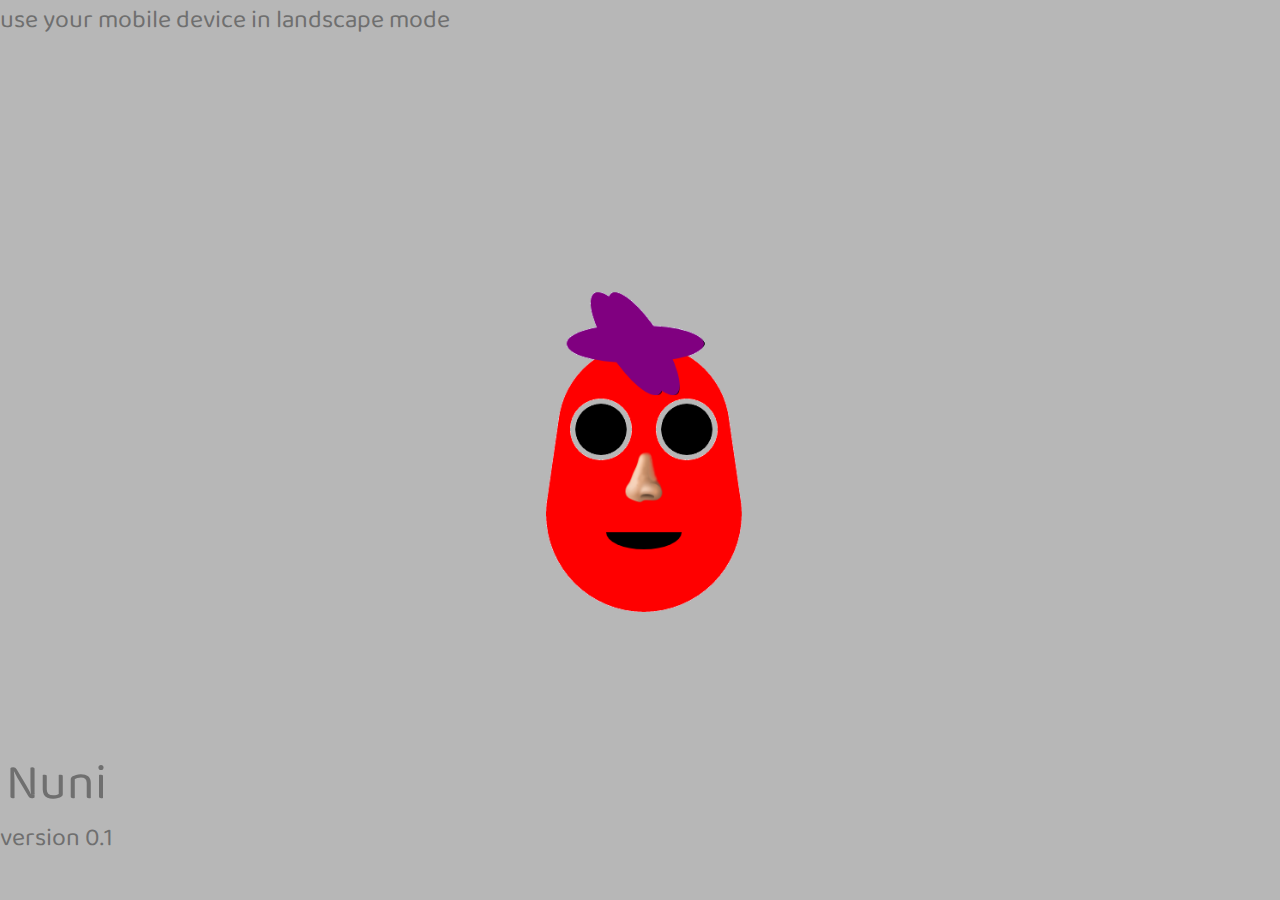
<file: index.html>
<html lang="en">




<head>

    <meta charset="UTF-8">

    <meta name="viewport" content="width=device-width, initial-scale=1.0, minimum-scale=1.0, maximum-scale=1.0, user-scalable=0">
    
    <meta http-equiv="X-UA-Compatible" content="ie=edge">

    <link rel="manifest" href="manifest.json">
    <link rel="stylesheet" href="styles.css"><link href="https://fonts.googleapis.com/css?family=Baloo+Chettan+2&display=swap" rel="stylesheet">
    <link href="https://fonts.googleapis.com/css?family=Baloo+Chettan+2&display=swap" rel="stylesheet">
    
    <title> 

            Nuni Synth v0 

    </title>

</head>




<body>








    <!-- <span id="debug" style="position: absolute; top:0; left: 0; z-index:99;">  DEBUG </span> -->








    <!-- GRAPH PAGE -->
    <div id="graph-page" class='page'>


        <!-- GOTO KEYBOARD PAGE  -->
        <button class='neumorph2 tr-corner' onclick="
            showPage(D('keyboard-page'))
        "> keyboard </button>


        <!-- MASTER VOLUME  -->
        <input type="range" id="vol-slider" min=0 max=0.5 step=0.0001 value=1 
            oninput="setMasterVolume(+this.value/nGraphs)">


        <!-- THE GRAPH ITSELF  -->
        <canvas id="nuni-graph"></canvas>
        



        <!-- NODE EDIT PAGE  -->
        <div id="node-edit-page">

            <button class="neumorph2"
                onclick="leaveNodeEditPage()"> back &lt;- </button>

            <!-- NODE TYPE AND ID  -->
            <span id="node-edit-page-text"> This message shouldn't be here by the time the page loads. </span> 

            <!-- DELETE NODE  -->
            <button class="tr-corner neumorph2" style="color:rgba(255, 81, 0, 0.817)"
                onclick="if (confirm('really delete?')) handleDeleteNode()"> delete this node </button> 




            <!-- BEGIN DYNAMIC CONTENT GENERATED/MANIPULATED WITH createNodeEditPage.js  -->

                <div id="osc-gain-filter"></div>

                <div id="mappings-page" style="display: none;" class="neumorph2">
                    <div id="mapping-type-text"></div>

                    <div class="mappings-page-grid">

                        <span> y-axis connection with keyboard: </span>
                        <span id="y-axis-factor-text"></span>
                        <input type="range" id="y-axis-factor" class="neumorph2 mappings-page-slider" 
                            min=-9 max=9 value=0 step=0.25>


                        <span> AUX-ADSR FACTOR (0 for none): </span>
                        <span id="aux-adsr-text"></span>
                        <input type="range" id="aux-adsr-val" class="neumorph2 mappings-page-slider" 
                            min=-8 max=8 value=0 step=0.25>
                    
                    </div>
                </div>

            <!-- END DYNAMIC CONTENT GENERATED/MANIPULATED WITH createNodeEditPage.js  -->

            


        </div>
        <!-- END NODE EDIT PAGE -->




    </div>
    <!-- END GRAPH PAGE  -->








    <!-- THE KEYBOARD  -->
    <div id="keyboard-page" class='page'>
        

        <div id="kb-and-sidepanel">

            <div class="wood-element left-wood-element"></div>

            <canvas id="keyboard"></canvas>
                
            <div class="wood-element right-wood-element" onclick="KB.toggleSidePanel()">
            </div>


            <div id="side-panel-container">
                <div class="side-panel-content">


                    

                    <!-- START MAIN CONTROLS  -->
                    <div id="main-controls">
                        



                        <div id="top-controls">

                            <div id="tone-container" class="neumorph">

                                <!-- CHOOSE ROOT NOTE  -->
                                <select id="root-note-select"
                                    oninput="
                                        KB.pitchShift = +(this.value.split`-`[1])
                                        D('notes-per-octave-box').style.display = this.value === 'microtonal' ? 'inline' : 'none'
                                        KB.update()
                                    ">
                                    <option value="shift-0">      C       </option>
                                    <option value="shift-1">      C#       </option>
                                    <option value="shift-2">      D       </option>
                                    <option value="shift-3">      D#       </option>
                                    <option value="shift-4">      E       </option>
                                    <option value="shift-5">      F       </option>
                                    <option value="shift-6">      F#       </option>
                                    <option value="shift-7">      G       </option>
                                    <option value="shift-8">      G#       </option>
                                    <option value="shift-9">      A       </option>
                                    <option value="shift-10">     A#       </option>
                                    <option value="shift-11">     B       </option>
                                    <option value="shift-12">     C       </option>
                                </select>


                                <!-- CHOOSE KEYBOARD MODE  -->
                                <select id="keyboard-mode" name="keyboardmode"
                                    oninput="
                                        KB.kbMode = this.value
                                        D('notes-per-octave-box').style.display = this.value === 'microtonal' ? 'inline' : 'none'
                                        KB.update()
                                    ">
                                    <option value="major">      Major       </option>
                                    <option value="dorian">     Dorian      </option>
                                    <option value="phrygian">   Phrygian    </option>
                                    <option value="lydian">     Lydian      </option>
                                    <option value="mixolydian"> Mixolydian  </option>
                                    <option value="minor">      Minor       </option>
                                    <option value="locrian">    Locrian     </option>
                                    <option value="microtonal"> Microtonal  </option>
                                </select> 

                                <!-- CHOOSE NOTES PER OCTAVE (IF MODE == MICROTONAL) -->
                                <span id="notes-per-octave-box" style='display:none'>
                                    <select id="notes-per-octave" 
                                        oninput="
                                            KB.notesPerOctave = +this.value
                                            KB.NRT2 = 2 ** (1 / (+this.value))
                                            KB.update()
                                        ">
                                        <option value="1"> 1 </option>
                                        <option value="2"> 2 </option>
                                        <option value="3"> 3 </option>
                                        <option value="4"> 4 </option>
                                        <option value="5"> 5 </option>
                                        <option value="6"> 6 </option>
                                        <option value="7"> 7 </option>
                                        <option value="8"> 8 </option>
                                        <option value="9"> 9 </option>
                                        <option value="10"> 10 </option>
                                        <option value="11"> 11 </option>
                                        <option value="12"> 12 </option>
                                        <option value="13"> 13 </option>
                                        <option value="14"> 14 </option>
                                        <option value="15"> 15 </option>
                                        <option value="16"> 16 </option>
                                        <option value="17"> 17 </option>
                                        <option value="18"> 18 </option>
                                        <option value="19"> 19 </option>
                                        <option value="20"> 20 </option>
                                        <option value="21"> 21 </option>
                                        <option value="22"> 22 </option>
                                        <option value="23"> 23 </option>
                                        <option value="24"> 24 </option>
                                    </select>
                                </span>
                            </div>

                            <!-- CHOOSE NUMBER OF OCTAVES -->
                            <button class="neumorph circle"
                            onclick="
                                KB.rows = Math.max(KB.rows-1,1)
                                KB.octaves = KB.rows
                                KB.update()
                            "> - </button>

                            <button class="neumorph circle"
                            onclick="
                                KB.rows = Math.min(KB.rows+1,7)
                                KB.octaves = KB.rows
                                KB.update()
                            "> + </button>
                            
                            <br>

                            <div id="voice-container" class="neumorph">
                                <!-- CHOOSE PRESET  -->
                                <select  class="voice-select"
                                oninput="
                                    disconnectShadowGraphs()
                                    preset(G)[this.value]()
                                    connectShadowGraphs()
                                ">
                                    <option value="0"> belly_bells </option>
                                    <option value="1"> phi organ </option>
                                    <option value="4"> durty_bass </option>
                                    <option value="5"> techno </option>
                                    <option value="6"> big_trumpet </option>
                                </select> 

                                <!-- ENTER ADVANCED CONTROLS  -->
                                <button class="edit-voice"
                                    onclick="showPage(D('graph-page'))"
                                > • • • </button>

                            </div>

                                
                            <div id="detune-box">
                                <span>
                                    <span class="text0"> detune </span>
                                    <span id="detune-text" class="text0"> 0 </span>
                                </span>
                                <input type="range" id="detune-amount" min=-50 value=0 max=50 step=1
                                    oninput="
                                        KB.detune = D('detune-text').innerHTML = +this.value
                                        graphs.forEach(G =>
                                            G.nodes.forEach(node => {
                                                if (node.type === nodetypes.OSC ||
                                                    node.type === nodetypes.FILTER)
                                                {
                                                    node.detune = node.audioNode.detune.value = KB.detune
                                                }
                                            })
                                        )
                                    ">

                            </div>
                            
                            <!-- ADSR -->
                            <div id="adsr-box">

                                <div id="gain-adsr">

                                    <!-- <span class="text0"> GAIN ADSR </span> 

                                    <br> -->
        
                                    <canvas id="adsr-visual"></canvas>
                                    
                                    <br>

                                    <span class="shadow-knob">
                                        <div id="adsr-attack" class="js-dial">
                                        </div>
                                    </span>
        
                                    <span class="shadow-knob">
                                        <div id="adsr-decay" class="js-dial">
                                        </div>
                                    </span>
        
                                    <br>
        
                                    <span class="shadow-knob">
                                        <div id="adsr-sustain" class="js-dial">
                                        </div>
                                    </span>
        
                                    <span class="shadow-knob">
                                        <div id="adsr-release" class="js-dial">
                                        </div>
                                    </span>

                                </div>


                                <div id="aux-adsr">

                                    <!-- <span class="text0"> AUX AD<del>SR</del> </span>  -->
        
                                    <canvas id="aux-adsr-visual"></canvas>

                                    <br>
        
                                    <span class="shadow-knob">
                                        <div id="aux-adsr-attack" class="js-dial">
                                        </div>
                                    </span>
        
                                    <span class="shadow-knob">
                                        <div id="aux-adsr-decay" class="js-dial">
                                        </div>
                                    </span>

                                </div>
                                
                            </div>


                        </div>


                    </div>
                    <!-- END MAIN CONTROLS  -->


                </div>
            </div>
        </div>

    </div>




</body>
<script src='scripts/dials.js'></script>
<script src='scripts/adsr.js'></script>
<script src='scripts/setup.js'></script>
<script src='scripts/nunigraph.js'></script>
<script src='scripts/createNodeEditPage.js'></script>
<script src='scripts/keyboard.js'></script>
<script src='scripts/pagehelper.js'></script>
<script src='scripts/index.js'></script>
<script src='scripts/resize.js'></script>
<script src='scripts/graphPageHandlers.js'></script>
<script src='scripts/presets.js'></script>

</html>
</file>
<file: styles.css>
:root {
  --grad0: linear-gradient(
    90deg, 
    rgba(100,100,255,0.0) 0%, 
    rgba(100,100,255,0.1707317073170732) 50%, 
    rgba(100,100,255,0.375609756097561) 100%);

  --grad1: linear-gradient(
    180deg, 
    rgba(100,100,255,0.00440650406504066) 0%, 
    rgba(100,100,255,0.0207317073170732) 50%, 
    rgba(100,100,255,0.125609756097561) 100%);

  --grad2: linear-gradient(
    0deg, 
    rgba(100,100,255,0.2440650406504066) 0%, 
    rgba(0, 242, 255, 0.771) 50%, 
    rgb(215, 192, 250) 100%);

    
  --grad3: linear-gradient(
    180deg, 
    rgb(0, 0, 0) 0%, 
    rgba(0, 229, 255, 0.319) 50%,
    rgb(104, 104, 104) 100%);

  --text: rgb(111,111,111);

  --bg0: #444;

  --ssColor: #b7b7b7;

  --selectColor:rgba(139, 218, 251, 0.496);

  --selectColor0: linear-gradient(
    0deg, 
    rgb(220, 255, 255) 0%, 
    rgba(190, 190, 190, 0.489) 50%, 
    rgb(255, 255, 220) 100%);

  --secondary: rgba(167, 199, 145, 0.564);
}
.page{
  display:none; 
  position: absolute;
  left: 0;
  top: 0;
}
#advanced-controls {
  display: none;
}







* {
    font-family: 'Baloo Chettan 2', cursive;
    margin: 0;
    padding: 0;
    overscroll-behavior: none;
    font-size: 25px;

    touch-action: none;
    background: transparent;

    /* no select */
    -webkit-touch-callout: none; /* iOS Safari */
    -webkit-user-select: none; /* Safari */
    -khtml-user-select: none; /* Konqueror HTML */
    -moz-user-select: none; /* Old versions of Firefox */
    -ms-user-select: none; /* Internet Explorer/Edge */
    user-select: none; /* Non-prefixed version, currently
                                    // supported by Chrome, Opera and Firefox */

    color: var(--text);
}
html {
  background-color: var(--bg0);
}


* :focus {
  outline: none;
}








.start-screen {
  position: absolute;
  display: flex;
  top: 0px;
  left: 0px;
  width: 100%;
  height: 100%;
  z-index: 99;
  background-color: var(--ssColor);
  text-align: center;
  align-items: center;
  font-size: 1em;
  background-image: url('images/logo.png');
  background-size: 25%;
  background-position: center center;
  background-repeat: no-repeat;
}
.start-screen-after {
  background-image: url('images/culito.png');
  background-size: 75%;
}







.wood-element {
  /* background-image:  linear-gradient(
    180deg, 
    rgba(100, 100, 255, 0.122) 0%, 
    rgba(100, 234, 255, 0.095) 50%, 
    rgba(100, 100, 255, 0.108) 100%),

    url('images/wood.jpg'); */

  display: inline-block;

  width: 7%;
  max-width: 7%;
  height: 100%;
  overflow: hidden;
}
.left-wood-element { 
  background-image:  linear-gradient(
    90deg, 
    rgba(255, 255, 255, 0.143) 0%, 
    rgba(255, 255, 255, 0.211) 50%, 
    rgba(0, 0, 0, 0.292) 100%),
    url('images/wood.jpg');

  background-position: right;
  background-size: 300% 100%;
  box-shadow:  
    15px 15px 15px #000000, 
    -15px -15px 15px #000000;
}
.right-wood-element {
  background-image:  linear-gradient(
    90deg, 
    rgba(255, 255, 255, 0.143) 0%, 
    rgba(255, 255, 255, 0.211) 50%, 
    rgba(0, 0, 0, 0.292) 100%),
    url('images/wood.jpg');
  
  background-position: right;
  background-size: 300% 100%;
  box-shadow:  
    15px 15px 15px #000000, 
    -15px -15px 15px #000000;
}




#keyboard-page {
  width: 100%;
  height: 100%;
}
#kb-and-sidepanel {
  width: 100%;
  height: 100%;
  font-size: 0;
}
#keyboard {
  display: inline-block;
  height: 100%;
  transition: width 0.2s;
}



#side-panel-container { 
  position: absolute;
  background-color: var(--bg0);
  /* background-image:   
    linear-gradient(
      rgba(0, 40, 40, 0.8), 
      rgba(0, 40, 40, 0.8)
    ),
    url('images/texture2.jpg'); */
  background-size: 100% 100%;
  width: 0;
  right: 0;
  transition: width 0.2s;
  display: none;
  height: 100%;
  vertical-align: top;
  pointer-events: none;
}
.side-panel-content {
  width: 100%;
  height: 100%;
  display: inline-flex;
  flex-direction: column; 
  align-items: center;
}
#main-controls {
  width: 90%;
  height: 100%;
  margin: 5%;
  display: grid;
  grid-template-rows: 1fr 1fr;
  box-sizing: border-box;
}


.text0{
  color: #999;
  font-size: 0.6em;
}



.tr-corner {
  position: absolute;
  top: 0;
  right: 0;
}



select { 
  pointer-events: auto;
  border:0px;
  outline:0px;
  -webkit-border-radius: 2px;
  border-radius: 2px;
  -webkit-padding-end: 20px;
  -webkit-padding-start: 2px;
  -webkit-user-select: none;
  background-position: center right;
  background-repeat: no-repeat;

  margin: 0;
  overflow: hidden;
  padding-top: 2px;
  padding-bottom: 2px;
  text-overflow: ellipsis;
  white-space: nowrap;
  -webkit-appearance: none;
  -moz-appearance: none;
  color: var(--selectColor);
}
button {
  pointer-events: auto;
}
.neumorph {
  color: var(--selectColor);
  border: none;
  border-radius: .3em;

  background: linear-gradient(145deg, #3d3d3d, #494949);
  box-shadow:  
    5px 5px 10px #383838, 
    -5px -5px 10px #4b4b4b;

  color: var(--selectColor);
  cursor: pointer;
}
.circle {
  width: 64px;
  height: 40px;
  border-radius: 25px;
  margin: 5%;
}
#tone-container {
  display: grid;
  grid-template-columns: 20% 60% 20%;
  
}
#notes-per-octave-box {
  width: 50%;
}
#root-note-select {
  border: none;
}

#voice-container {
  display: grid;
  grid-template-columns: 80% 20%;
  grid-auto-rows: 1fr;
}

.voice-select {
  margin-right: 0;
  border-top-right-radius: 0;
  border-bottom-right-radius: 0;
  color: var(--selectColor);
}
.edit-voice {
  border: none;
  border-left: 1px solid var(--selectColor);
  width: 100%;
  height: 100%;
  color: var(--secondary);
}







/* 61.803398875% 38.196601124999996%; */

#detune-box {
  display: grid;
  grid-template-columns: 39% 61%;
}


#adsr-box {
  display: grid;
  grid-template-columns: 1fr 1fr;
}
.shadow-knob {
  display: inline-block;

  margin-left: 6px;
  width: 40px;
  height: 40px;

  border-radius: 100%;
  background-image: url('images/shadow-knob.png');
  background-size: 100% 100%;
}

.js-dial {
  position: absolute;
  display: inline-block;
  border: 0px groove #eee;
  box-sizing: border-box;
  width: 40px;
  height: 40px;

  border-radius: 100%;
  
  background-image: url('images/knob.png');
  background-size: 100% 100%;
  background-repeat: no-repeat;
  opacity: .4;
  pointer-events: auto;

}
#adsr-visual {
  display: inline-block;
  width: 80%;
}
#aux-adsr-visual {
  display: inline-block;
  width: 80%;
}


#graph-page {
  background-image: url('images/bgpic.png');
  display: none;
  display: block;
}







#node-edit-page {
  padding: 0% 2%;
  background-color: rgba(202, 255, 241, 0.90);
  position: absolute;
  left: 0;
  bottom: 0;
  width: 100%;
  height: 100%;
  border-radius: 5px;
  border: 2px solid gray;
  box-sizing: border-box;
  display: none;
}
.neumorph2 {
  border: none;
  border-radius: .3em;
  /* background: linear-gradient(145deg, #3d3d3d, #494949); */
  font-size: 1em;
  box-shadow:  
    5px 5px 10px #42424215, 
    -5px -5px 10px hsla(189, 26%, 46%, 0.258);

  color: var(--bg0);
  cursor: pointer;
}


/* from createNodeEditPage.js */
.selected {
  background-color: rgba(0, 255, 96, 0.09);
  background: rgba(0, 255, 96, 0.09);
}
.selected2 {
  background: rgba(0, 255, 100, 0.129);
}
.node-properties {
  display: grid;
}
.column {
  text-align: center;
  display: grid;
  grid-template-columns: 20% 50% 30%;
  border-width: 5px;
  border-style: double solid double solid;
  box-sizing: border-box;
  border-color: rgba(0, 255, 115, 0.285);
}
.height100 {
  height: 100%;
}
#mappings-page {
  display: 'none';
  height: auto;
  width: auto;
  margin-right: 20%;
}

.mappings-page-grid {
  display: grid;
  grid-template-columns:  45% 5% 50%;
}
.selectable {

    /* no select */
    border: 1px solid blue;
    -webkit-touch-callout: all; /* iOS Safari */
    -webkit-user-select: all; /* Safari */
    -khtml-user-select: all; /* Konqueror HTML */
    -moz-user-select: all; /* Old versions of Firefox */
    -ms-user-select: all; /* Internet Explorer/Edge */
    user-select: all; /* Non-prefixed version, currently
                                    // supported by Chrome, Opera and Firefox */
}








input[type=range] {
  pointer-events: auto;
  height: 38px;
  -webkit-appearance: none;
  margin: 10px 0;
  width: 100%;
}
input[type=range]:focus {
  outline: none;
}
input[type=range]::-webkit-slider-runnable-track {
  width: 100%;
  height: 15px;
  cursor: pointer;
  background: var(--grad1);
  border-radius: 5px;
}
input[type=range]::-webkit-slider-thumb {
  margin-top: -2px;
  height: 30px;
  width: 30px;
  border-radius: 1em;
  cursor: pointer;
  -webkit-appearance: none;
  background: var(--grad2);
}
input[type=range]:active::-webkit-slider-runnable-track {
  background: var(--grad1);
}
input[type=range]::-moz-range-track {
  width: 100%;
  height: 10px;
  cursor: pointer;
  background: var(--grad1);
  border-radius: 5px;
  border: 1px solid #000000;
}
input[type=range]::-moz-range-thumb {
  height: 30px;
  width: 30px;
  margin-top: -20px;
  border-radius: 1em;
  border: 1px solid #51005f53;
  background: rgba(218, 212, 236, 0.952);
  cursor: pointer;
}
input[type=range]::-ms-track {
  width: 100%;
  height: 10px;
  cursor: pointer;
  background: var(--grad1);
  border-color: transparent;
  color: transparent;
}
input[type=range]::-ms-fill-lower {
  background: #3071A9;
  border: 1px solid #000000;
  border-radius: 10px;
  box-shadow: 1px 1px 1px #000000;
}
input[type=range]::-ms-fill-upper {
  background: #3071A9;
  border: 1px solid #000000;
  border-radius: 10px;
  box-shadow: 1px 1px 1px #000000;
}
input[type=range]::-ms-thumb {
  margin-top: 1px;
  box-shadow: 1px 1px 1px #000000;
  height: 30px;
  width: 30px;
  margin-top: -20px;
  border-radius: 1em;
  border: 1px solid #51005f53;
  background: rgba(218, 212, 236, 0.952);
  cursor: pointer;
}
input[type=range]:focus::-ms-fill-lower {
  background: #3071A9;
}
input[type=range]:focus::-ms-fill-upper {
  background: #3071A9;
}








#vol-slider {
  -webkit-transform: rotate(-90deg);
  -moz-transform: rotate(-90deg);
  -ms-transform: rotate(-90deg);
  -o-transform: rotate(-90deg);
  transform: rotate(-90deg);
  position: absolute;
  top:  5px;
  width: 35vh;
  height: 35vh;
  margin-left: 50px;
}  
input[type=range]#vol-slider::-webkit-slider-thumb {
  margin-top: -13px;
} 

input[type=range]#vol-slider::-webkit-slider-runnable-track {
  background-color: rgba(129, 188, 189, 0.19);
  height: 5px;
}
</file>
